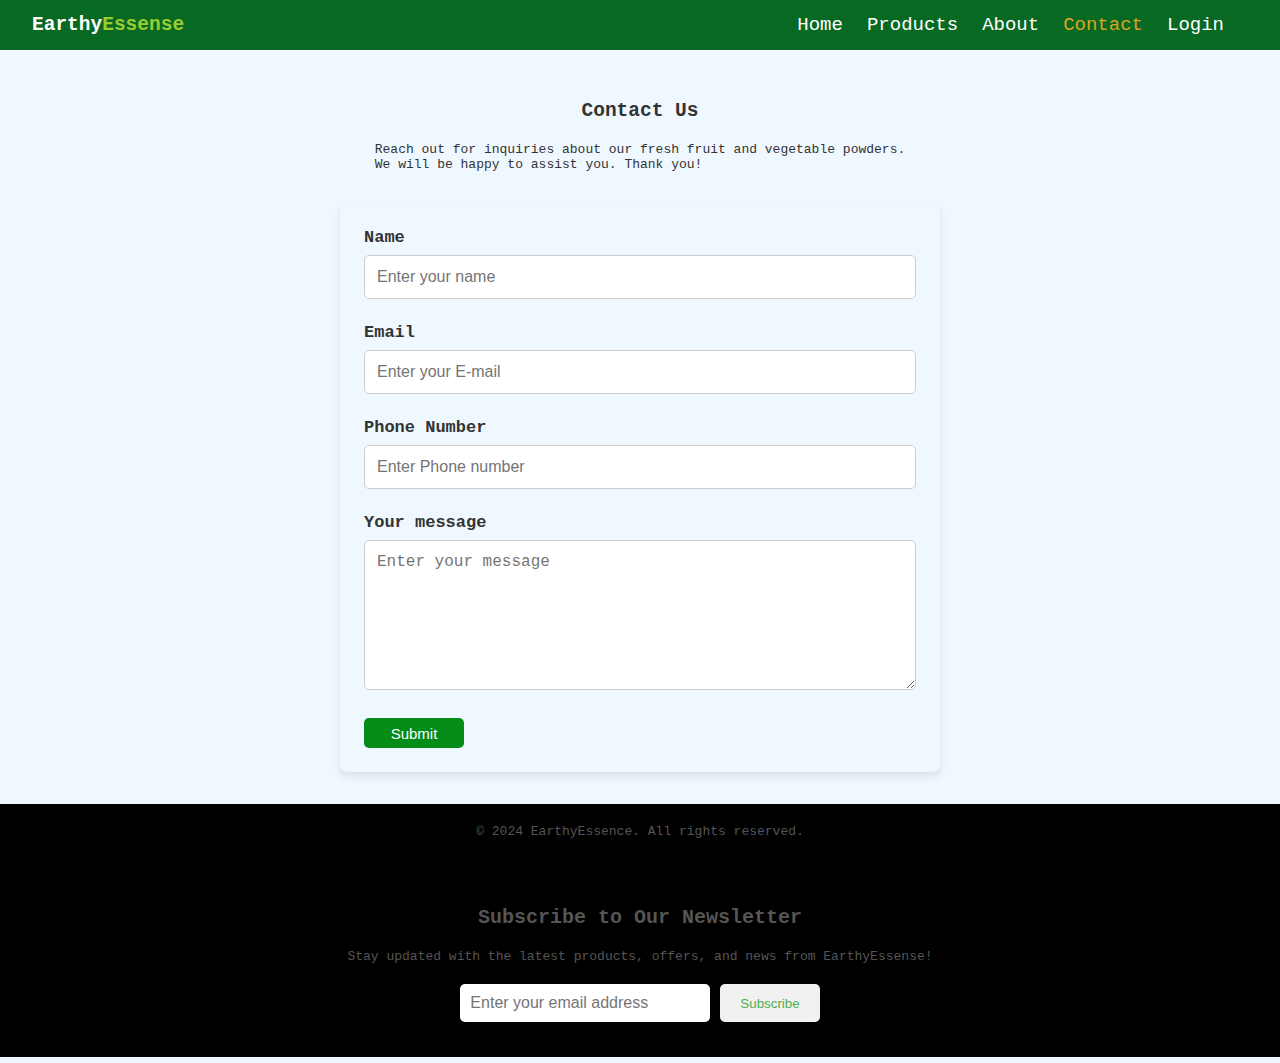
<file: contact.html>
<!DOCTYPE html>
<html lang="en">

<head>
    <meta charset="UTF-8">
    <meta name="viewport" content="width=device-width, initial-scale=1.0">
    <title>The EarthyEssence - Buy veggies,powder</title>
    <link rel="stylesheet" href="styles.css">
    <link rel="stylesheet" href="https://cdnjs.cloudflare.com/ajax/libs/font-awesome/6.6.0/css/all.min.css"
        integrity="sha512-Kc323vGBEqzTmouAECnVceyQqyqdsSiqLQISBL29aUW4U/M7pSPA/gEUZQqv1cwx4OnYxTxve5UMg5GT6L4JJg=="
        crossorigin="anonymous" referrerpolicy="no-referrer" />
</head>
<style>
    
</style>
<body>

    <nav>
        <div class="logo">
            <h2>Earthy<span>Essense</span></h2>
        </div>
        
        <ul class="nav-links">
            <li><a href="index.html">Home</a></li>
            <li><a href="shop.html">Products</a></li>
            <li><a href="about.html">About</a></li>
            <li><a class="active" href="#contact">Contact</a></li>
            <li><a href="login.html">Login</a></li>
            <li><a href="cart.html"><i class="fa-solid fa-cart-shopping"></i></a></li>
        </ul>
    </nav>

    <section id="contact" class="contact">
        <h2>Contact Us</h2>
        <p>Reach out for inquiries about our fresh fruit and vegetable powders. <br> We will be happy to assist you. 
            Thank you!</p>
        <div class="contactcon">

            <form action="">
                <label for="text">Name</label>
                <input type="text" placeholder="Enter your name" required>

                <label for="email">Email</label>
                <input type="email" placeholder="Enter your E-mail" required>

                <label for="tel">Phone Number</label>
                <input type="tel" name="" id="" placeholder="Enter Phone number" required>

                <label for="text">Your message</label>
                <textarea name="text" id="" placeholder="Enter your message"></textarea>

                <button id="btn" type="submit">Submit</button>
            </form>
        </div>
    </section>

    <footer>
        <div class="footer-content">
            <p>© 2024 EarthyEssence. All rights reserved.</p>
            <div class="social-media">
                <a href="#"><i class="fa-brands fa-facebook"></i></a>
                <a href="#"><i class="fa-brands fa-instagram"></i></a>
                <a href="#"><i class="fa-brands fa-twitter"></i></a>
            </div>
        
        <h2>Subscribe to Our Newsletter</h2>
        <p>Stay updated with the latest products, offers, and news from EarthyEssense!</p>
        <form id="newsletter-form">
            <input type="email" placeholder="Enter your email address" required>
            <button type="submit">Subscribe</button>
        </form>
        </div>
    </footer>

    <script src="script.js"></script>
</body>

</html>
</file>
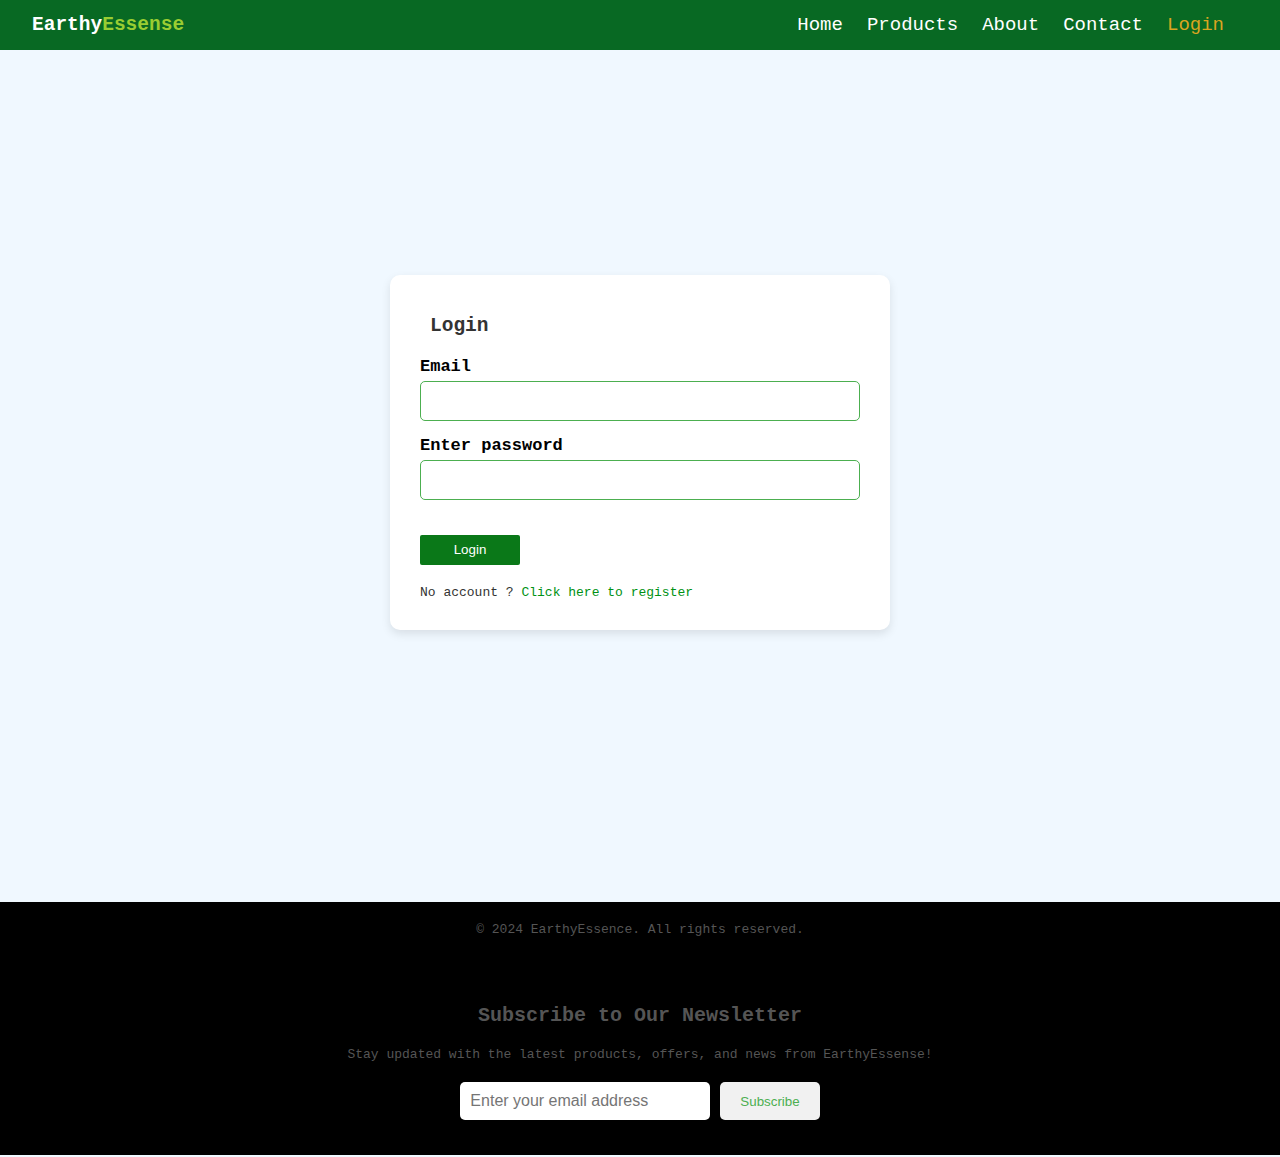
<file: login.html>
<!DOCTYPE html>
<html lang="en">

<head>
    <meta charset="UTF-8">
    <meta name="viewport" content="width=device-width, initial-scale=1.0">
    <title>The EarthyEssence - Buy veggies,powder</title>
    <link rel="stylesheet" href="styles.css">
    <link rel="stylesheet" href="https://cdnjs.cloudflare.com/ajax/libs/font-awesome/6.6.0/css/all.min.css"
        integrity="sha512-Kc323vGBEqzTmouAECnVceyQqyqdsSiqLQISBL29aUW4U/M7pSPA/gEUZQqv1cwx4OnYxTxve5UMg5GT6L4JJg=="
        crossorigin="anonymous" referrerpolicy="no-referrer" />
</head>

<body>

    <nav>
        <div class="logo">
            <h2>Earthy<span>Essense</span></h2>
        </div>
        
        <ul class="nav-links">
            <li><a href="index.html">Home</a></li>
            <li><a href="shop.html">Products</a></li>
            <li><a href="about.html">About</a></li>
            <li><a href="contact.html">Contact</a></li>
            <li><a class="active" href="login.html">Login</a></li>
            <li><a href="cart.html"><i class="fa-solid fa-cart-shopping"></i></a></li>
            
        </ul>
    </nav>
    <hr>

    <section class="login" id="login" style="height: 100vh;">
        <div>

            <h2>Login</h2>



            <label for="email">Email</label>
            <input type="email" name="" id="" required>



            <label for="password">Enter password</label>
            <input type="password" name="" id="" required>

            <button type="submit">Login</button>
            <p>No account ? <a href="register.html"> <span>Click here to register</span></a></p>

        </div>
    </section>

    <footer>
        <div class="footer-content">
            <p>© 2024 EarthyEssence. All rights reserved.</p>
            <div class="social-media">
                <a href="#"><i class="fa-brands fa-facebook"></i></a>
                <a href="#"><i class="fa-brands fa-instagram"></i></a>
                <a href="#"><i class="fa-brands fa-twitter"></i></a>
            </div>

            <h2>Subscribe to Our Newsletter</h2>
            <p>Stay updated with the latest products, offers, and news from EarthyEssense!</p>
            <form id="newsletter-form">
                <input type="email" placeholder="Enter your email address" required>
                <button type="submit">Subscribe</button>
            </form>
        </div>
    </footer>

    <script src="script.js"></script>
</body>

</html>
</file>
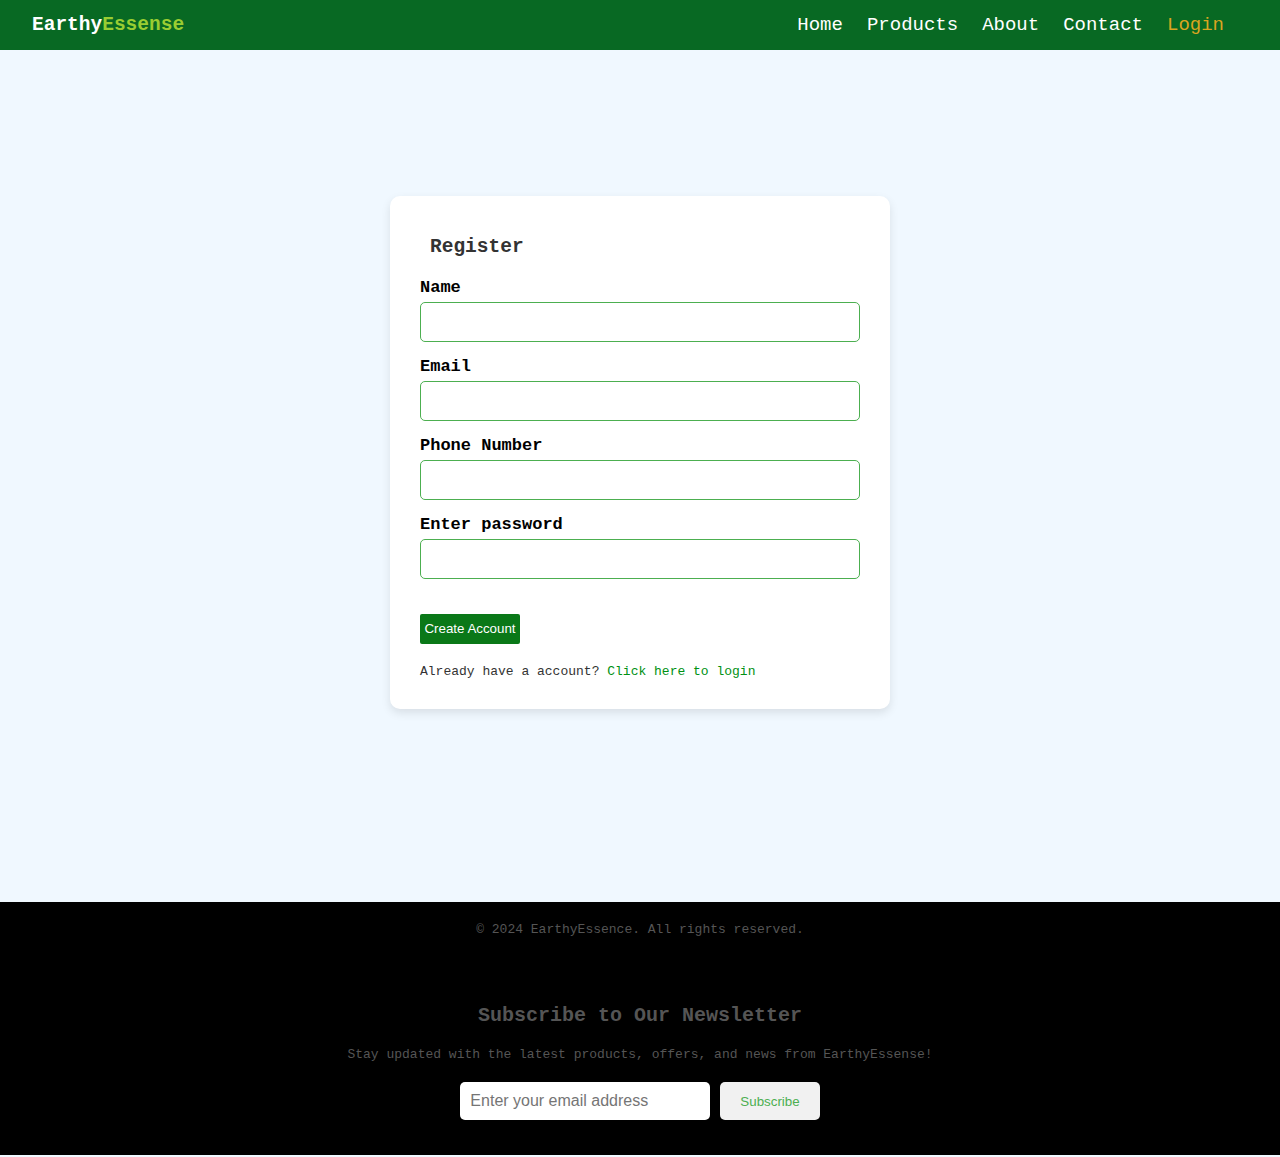
<file: register.html>
<!DOCTYPE html>
<html lang="en">

<head>
    <meta charset="UTF-8">
    <meta name="viewport" content="width=device-width, initial-scale=1.0">
    <title>The EarthyEssence - Buy veggies,powder</title>
    <link rel="stylesheet" href="styles.css">
    <link rel="stylesheet" href="https://cdnjs.cloudflare.com/ajax/libs/font-awesome/6.6.0/css/all.min.css"
        integrity="sha512-Kc323vGBEqzTmouAECnVceyQqyqdsSiqLQISBL29aUW4U/M7pSPA/gEUZQqv1cwx4OnYxTxve5UMg5GT6L4JJg=="
        crossorigin="anonymous" referrerpolicy="no-referrer" />
</head>

<body>

    <nav>
        <div class="logo">
            <h2>Earthy<span>Essense</span></h2>
        </div>
        
        <ul class="nav-links">
            <li><a href="index.html">Home</a></li>
            <li><a href="shop.html">Products</a></li>
            <li><a href="about.html">About</a></li>
            <li><a href="contact.html">Contact</a></li>
            <li><a  class="active" href="login.html">Login</a></li>
            <li><a href="cart.html"><i class="fa-solid fa-cart-shopping"></i></a></li>
        </ul>
    </nav>
    <hr>

    <section class="login" id="login" style="height: 100vh;">
        <div> 

            <h2>Register</h2>

            <label for="name">Name</label>
            <input type="text" required>

            <label for="email">Email</label>
            <input type="email" name="" id="" required>

            <label for="Phone">Phone Number</label>
            <input type="phone" name="" id="" required>

            <label for="password">Enter password</label>
            <input type="password" name="" id="" required>

            <button type="submit">Create Account</button>
            <p>Already have a account?<a href="login.html"> <span>Click here to login</span></a></p>
        </div>
    </section>

    <footer>
        <div class="footer-content">
            <p>© 2024 EarthyEssence. All rights reserved.</p>
            <div class="social-media">
                <a href="#"><i class="fa-brands fa-facebook"></i></a>
                <a href="#"><i class="fa-brands fa-instagram"></i></a>
                <a href="#"><i class="fa-brands fa-twitter"></i></a>
            </div>
        
        <h2>Subscribe to Our Newsletter</h2>
        <p>Stay updated with the latest products, offers, and news from EarthyEssense!</p>
        <form id="newsletter-form">
            <input type="email" placeholder="Enter your email address" required>
            <button type="submit">Subscribe</button>
        </form>
        </div>
    </footer>

    <script src="script.js"></script>
</body>

</html>
</file>
<file: styles.css>
* {
    margin: 0;
    padding: 0;
    box-sizing: border-box;
    scroll-behavior: smooth;
}

body {
    font-family: monospace;
    background-color: #f0f8ff;
    color: #333;


}


.nav-links a.active{
    
    color: goldenrod;
}

a {
    text-decoration: none;
    color: rgb(0, 0, 0);
}

.logo {
    color: white;
}

.logo span {
    color: yellowgreen;
}

nav {
    display: flex;
    justify-content: space-between;
    align-items: center;
    padding: 1rem 2rem;
    background-color: #086923;
    height: 50px;
    position: fixed;
    width: 100%;
}

nav .logo h1 {
    color: #fff;
    width: 20%;
}

nav ul {
    list-style: none;
    display: flex;
    justify-content: flex-end;
    align-items: center;
    gap: 1.5rem;
    width: 100%;
}

nav li a {
    color: #fff;
    text-decoration: none;
    font-size: 19px;
}

nav li a:hover {
    color: #000000;
    transform: scale(1.05);
}


.hero {
    background: url("images/scott-webb-4yNeDDMcJJM-unsplash.jpg") no-repeat center center/cover;
    background-color: #000000;
    width: 100%;
    height: 500px;
    display: flex;
    justify-content: center;
    align-items: center;
    color: #fbfeff;
    text-align: center;
}

#btn-1 {
    width: 150px;
    height: 40px;
    padding: 10px;
    color: white;
    background-color: #5a9e6f;
    border-radius: 50px;
    border: none;
    font-size: 15px;
    margin-top: 10px;
    text-decoration: none;
}

#btn-1:hover {
    color: #000000;
    background-color: transparent;
    border: 0.5px solid black;
    font-weight: bold;
    cursor: pointer;
}

.hero-content h2 {
    font-size: 3rem;
    margin-bottom: 1rem;
}

.hero-content p {
    font-size: 1.5rem;
    margin-bottom: 2rem;
}

.hero-content button {
    padding: 0.75rem 2rem;
    border: none;
    font-size: 1rem;
}




.shop-section {
    padding: 4rem 2rem;
    text-align: center;
}

.shop-section h2 {
    color: #0066cc;
    margin-bottom: 2rem;
    font-size: 2rem;
}

.product-container {
    display: flex;
    justify-content: center;
    flex-wrap: wrap;
}
.product-containerhome {
    display: flex;
    justify-content: center;
    flex-wrap: wrap;
}
.product-containercart {
    display: flex;
    justify-content: center;
    flex-wrap: wrap;
}
.producthome {
    background-color: #f9f9f9;
    padding: 1rem;
    margin: 20px;
    border-radius: 8px;
    box-shadow: 0 4px 8px rgba(0, 0, 0, 0.1);
    width: 200px;
}
.productcart {
    background-color: #f9f9f9;
    padding: 1rem;
    margin: 20px;
    border-radius: 8px;
    box-shadow: 0 4px 8px rgba(0, 0, 0, 0.1);
    width: 200px;
}
.product {
    background-color: #f9f9f9;
    padding: 1rem;
    margin: 20px;
    border-radius: 8px;
    box-shadow: 0 4px 8px rgba(0, 0, 0, 0.1);
    width: 200px;
}

.product:hover{
    box-shadow: 1px 1px 10px rgb(2, 170, 52);
}

.product img {
    width: 100%;
    border-radius: 8px;
}

.product h3 {
    margin: 1rem 0;
    color: #0066cc;
}

.product p {
    color: #555;
}

.product button {
    width: 100px;
}

.yourproducts{
    height: 70px;
    
    
    display: flex;
    align-items: center;
    justify-content: center;
    
}

.yourproducts button{
    height: 30px;
    width: 110px;
    border-radius: 1px;
    border: none;
    background-color: #086923;
    color: white;

}

.yourproducts p{
    padding: 10px;
    font-size: 18px;
}
.about-section {
    padding: 4rem 2rem;
    background-color: #bbecc1;
    text-align: center;

}

.about-sec {
    display: flex;
    margin: 30px;
    justify-content: center;
}

.founder p {
    font-size: 15px;

}

.founder {
    display: flex;
    padding: 10px;
}

.about-sec p {
    font-size: 18px;

}

.about-section img {
    margin: 20px;
    height: 200px;
    width: 200px;
    border-radius: 7px;
    transition: all 0.5 ease-in-out;
}

.about-section img:hover {
    box-shadow: 1px 1px 10px rgb(0, 0, 0);
}


.about-section h2 {
    color: #028a27;
    margin-bottom: 1.5rem;
    margin-top: 1.5rem;
    font-size: 30px;
}

.about-section p {


    color: #555;
    font-size: 1.2rem;
}


.contact {
    display: flex;
    flex-direction: column;
    justify-content: center;
    align-items: center;
    padding-top: 100px;
}

.contact p {
    margin-top: 20px;
    display: flex;
    align-items: center;
    justify-content: center;
}

.contactcon {
    width: 100%;
    max-width: 600px;
    margin: 2rem auto;
    padding: 1.5rem;
    background-color: #f0f8ff;
    border-radius: 8px;
    box-shadow: 0 4px 8px rgba(0, 0, 0, 0.1);
}

.contactcon label {
    display: block;
    margin-bottom: 0.5rem;
    font-weight: bold;
    color: #333;
}

.contactcon input[type="text"],
.contactcon input[type="email"],
.contactcon input[type="tel"],
.contactcon textarea {
    width: 100%;
    padding: 0.75rem;
    margin-bottom: 1.5rem;
    border: 1px solid #ccc;
    border-radius: 5px;
    font-size: 1rem;
    box-sizing: border-box;
}

.contactcon textarea {
    height: 150px;
}

#btn {
    width: 100px;
    height: 30px;
    color: white;
    background-color: #038c17;
    border-radius: 5px;
    border: none;
    font-size: 15px;
}

#btn:hover {
    color: #000000;
    background-color: rgb(11, 36, 132);
}

.login {
    height: 100;
    display: flex;
    justify-content: center;
    align-items: center;
    padding: 20px;
}

.login span {
    color: #009113;
}

.login button {
    height: 30px;
    width: 100px;
    margin-top: 20px;
    margin-bottom: 20px;
    background-color: #0a7818;
    color: white;
    border-radius: 2px;
    border: none;
}

.login button:hover {
    background-color: yellowgreen;
    color: #000000;
}

.login div {
    background-color: #ffffff;
    padding: 30px;
    border-radius: 10px;
    box-shadow: 0 4px 10px rgba(0, 0, 0, 0.1);
    width: 100%;
    max-width: 500px;
}

label {
    display: block;
    margin-bottom: 5px;
    font-weight: bold;
    color: #000000;
    font-size: 17px;
}

.login h2 {
    padding: 10px;
    margin-bottom: 10px;
}


input[type="text"],
input[type="email"],
input[type="phone"],
input[type="password"] {
    width: 100%;
    padding: 10px;
    margin-bottom: 15px;
    border: 1px solid #4caf50;
    border-radius: 5px;
    font-size: 16px;
}

input:focus {
    outline: none;
    border-color: #388e3c;
    box-shadow: 0 0 5px rgba(0, 0, 0, 0.5);
}

footer {
    background-color: #000000;
    color: #555;
    padding: 20px;
    text-align: center;
    position: relative;
}

.footer-content {
    max-width: 800px;
    margin: 0 auto;
}

.social-media {
    margin: 20px 0;
}

.social-media a {
    color: white;
    margin: 0 10px;
    text-decoration: none;
    font-size: 24px;
    transition: color 0.3s;
}

.social-media a:hover {
    color: #f0f0f0;
}

.footer-content h2 {
    margin: 20px 0;
    font-size: 20px;
}

.footer-content p {
    margin-bottom: 20px;
}

#newsletter-form {
    display: flex;
    justify-content: center;
}

#newsletter-form input[type="email"] {
    padding: 10px;
    border: none;
    border-radius: 5px;
    width: 250px;
    margin-right: 10px;
}

#newsletter-form button {
    padding: 10px 20px;
    background-color: #f1f1f1;
    color: #4caf50;
    border: none;
    border-radius: 5px;
    cursor: pointer;
    height: 38px;
}

#newsletter-form button:hover {
    background-color: #e1e1e1;
}

@media (max-width: 768px) {

    .nav-links li {
        display: block;
    }

    .logo {
        display: none;
    }
     nav li a {
    font-size: 13px;
}
    * {
        margin: 0;
        padding: 0;
    }

    .hero-content h2 {
        font-size: 2rem;
        margin-bottom: 1rem;
    }

    .hero-content p {
        font-size: 1rem;
        margin-bottom: 2rem;
    }

    #btn-1 {
        width: 100px;
    }

    .about-sec {
        display: flex;
        flex-direction: column;
    }

    .about-sec img {
        align-items: center;
        justify-content: center;
    }

    .contact p {
        margin: 20px;
    }

    #newsletter-form input[type="email"] {
        width: 200px;
    }

}
</file>
